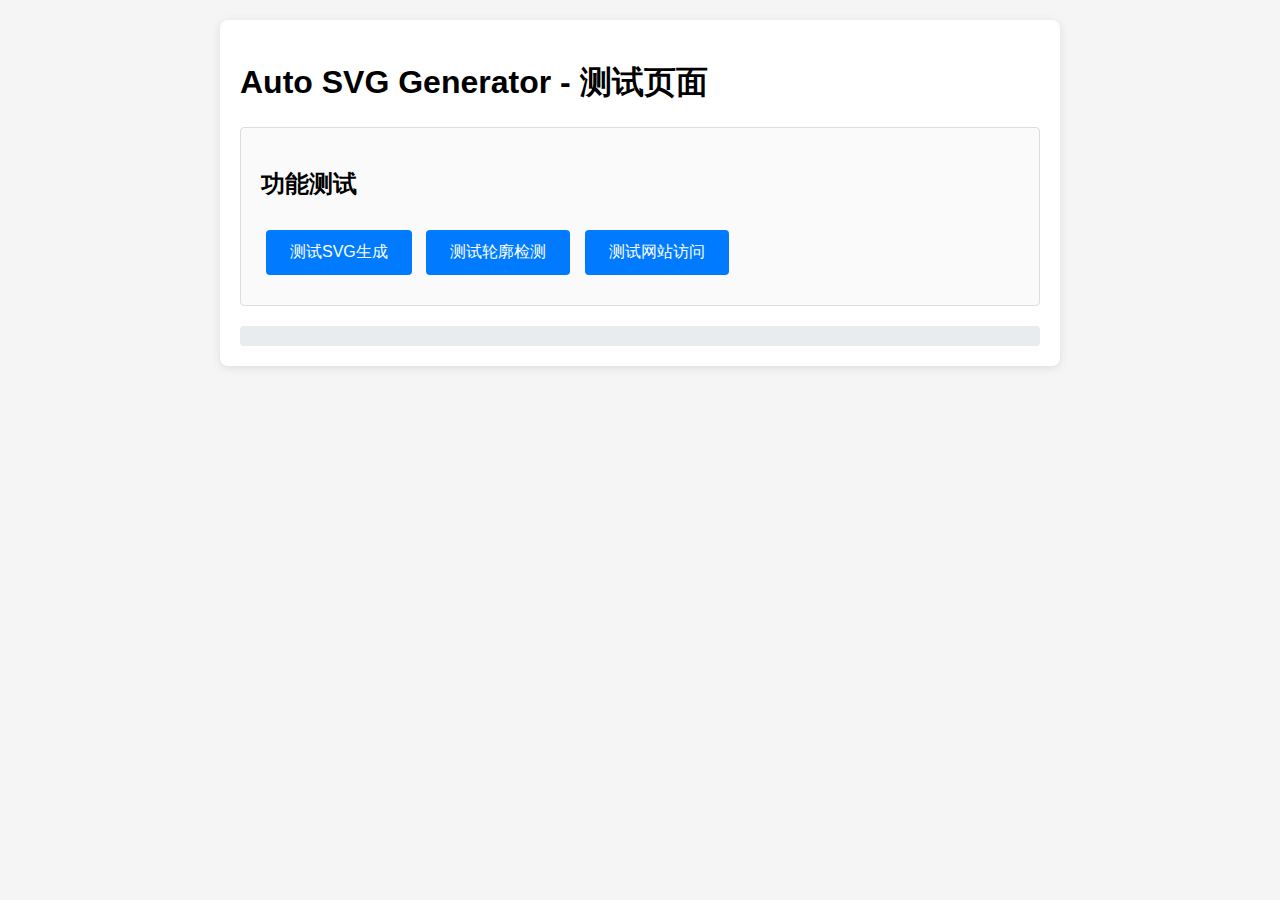
<file: test_page.html>
<!DOCTYPE html>
<html lang="zh">
<head>
    <meta charset="UTF-8">
    <meta name="viewport" content="width=device-width, initial-scale=1.0">
    <title>Auto SVG Generator - 测试页面</title>
    <style>
        body {
            font-family: Arial, sans-serif;
            margin: 20px;
            background-color: #f5f5f5;
        }
        .container {
            max-width: 800px;
            margin: 0 auto;
            background-color: white;
            padding: 20px;
            border-radius: 8px;
            box-shadow: 0 2px 10px rgba(0, 0, 0, 0.1);
        }
        .test-area {
            margin: 20px 0;
            padding: 20px;
            border: 1px solid #ddd;
            border-radius: 4px;
            background-color: #fafafa;
        }
        button {
            background-color: #007bff;
            color: white;
            border: none;
            padding: 12px 24px;
            margin: 10px 5px;
            border-radius: 4px;
            cursor: pointer;
            font-size: 16px;
        }
        button:hover {
            background-color: #0056b3;
        }
        #result {
            margin-top: 20px;
            padding: 10px;
            background-color: #e9ecef;
            border-radius: 4px;
            white-space: pre-wrap;
        }
    </style>
</head>
<body>
    <div class="container">
        <h1>Auto SVG Generator - 测试页面</h1>
        
        <div class="test-area">
            <h2>功能测试</h2>
            <button onclick="testGenerateSVG()">测试SVG生成</button>
            <button onclick="testDetectOutline()">测试轮廓检测</button>
            <button onclick="testWebsiteAccess()">测试网站访问</button>
        </div>
        
        <div id="result"></div>
    </div>
    
    <script>
        function displayResult(message) {
            document.getElementById('result').innerText = message;
        }
        
        function testGenerateSVG() {
            displayResult('正在测试SVG生成...');
            fetch('http://localhost:8000/generate_svg', {
                method: 'POST',
                headers: {
                    'Content-Type': 'application/json'
                }
            })
            .then(response => response.json())
            .then(data => {
                if (data.success) {
                    displayResult('SVG生成测试成功！\n\n调试信息:\n' + JSON.stringify(data.debug_info, null, 2));
                } else {
                    displayResult('SVG生成测试失败: ' + data.error);
                }
            })
            .catch(error => {
                displayResult('SVG生成测试出错: ' + error.message);
            });
        }
        
        function testDetectOutline() {
            displayResult('正在测试轮廓检测...');
            fetch('http://localhost:8000/detect_outline', {
                method: 'POST',
                headers: {
                    'Content-Type': 'application/json'
                }
            })
            .then(response => response.json())
            .then(data => {
                if (data.success) {
                    displayResult('轮廓检测测试成功！\n\n检测到的轮廓点数: ' + data.contour.length + '\n检测到的特征数: ' + data.features.length);
                } else {
                    displayResult('轮廓检测测试失败: ' + data.error);
                }
            })
            .catch(error => {
                displayResult('轮廓检测测试出错: ' + error.message);
            });
        }
        
        function testWebsiteAccess() {
            displayResult('正在测试网站访问...');
            fetch('http://localhost:8000/')
            .then(response => {
                if (response.ok) {
                    displayResult('网站访问测试成功！状态码: ' + response.status);
                } else {
                    displayResult('网站访问测试失败！状态码: ' + response.status);
                }
            })
            .catch(error => {
                displayResult('网站访问测试出错: ' + error.message);
            });
        }
    </script>
</body>
</html>
</file>
